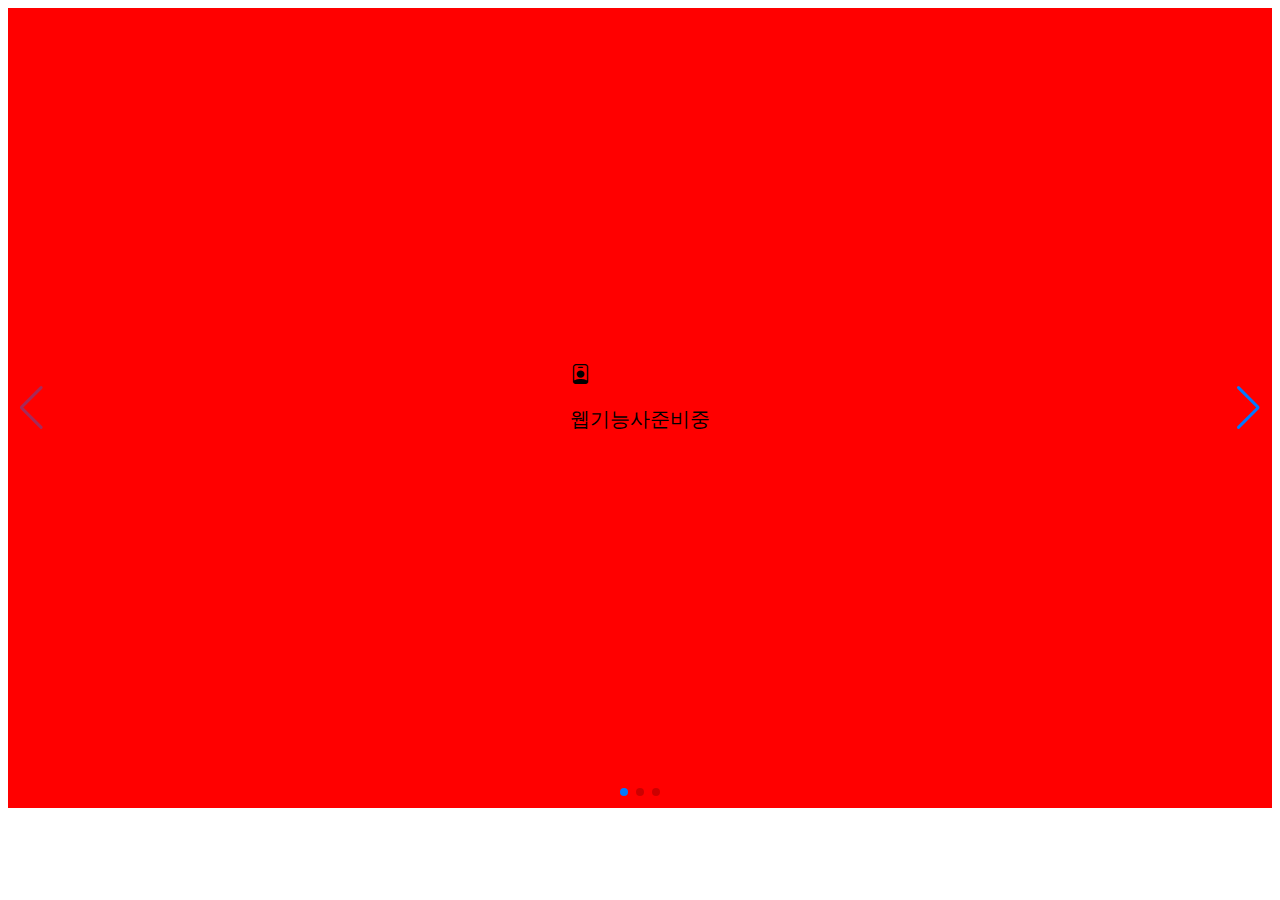
<file: index.html>
<!DOCTYPE html>
<html lang="ko">
<head>
    <meta charset="UTF-8">
    <meta http-equiv="X-UA-Compatible" content="IE=edge">
    <meta name="viewport" content="width=device-width, initial-scale=1.0">
    <title>테스트</title>
    <link rel="stylesheet" href="https://cdn.jsdelivr.net/npm/bootstrap-icons@1.10.3/font/bootstrap-icons.css">
    <link rel="preconnect" href="https://fonts.googleapis.com">
    <link rel="preconnect" href="https://fonts.gstatic.com" crossorigin>
    <link href="https://fonts.googleapis.com/css2?family=Montserrat:ital,wght@0,100;0,300;0,500;0,600;0,700;1,100&family=Nanum+Gothic:wght@400;700;800&family=Noto+Sans+KR:wght@100;300;400;500;700;900&family=Wix+Madefor+Display:wght@500&display=swap" rel="stylesheet">
    <link href="https://cdn.jsdelivr.net/npm/bootstrap@5.2.3/dist/css/bootstrap.min.css" rel="stylesheet" integrity="sha384-rbsA2VBKQhggwzxH7pPCaAqO46MgnOM80zW1RWuH61DGLwZJEdK2Kadq2F9CUG65" crossorigin="anonymous">
    <link rel="stylesheet"href="https://cdn.jsdelivr.net/npm/swiper@9/swiper-bundle.min.css"/>

    <link rel="stylesheet" href="css/my.css">

    <script src="https://cdn.jsdelivr.net/npm/bootstrap@5.2.3/dist/js/bootstrap.bundle.min.js" integrity="sha384-kenU1KFdBIe4zVF0s0G1M5b4hcpxyD9F7jL+jjXkk+Q2h455rYXK/7HAuoJl+0I4" crossorigin="anonymous"></script>
    <script src="https://cdn.jsdelivr.net/npm/swiper@9/swiper-bundle.min.js"></script>
</head>
<body>
    <div class="swiper" id="test slide">
        <!-- Additional required wrapper -->
        <div class="swiper-wrapper">
          <!-- Slides -->
          <div class="swiper-slide" id="slide1">
            <div class="d-flex text-white">
                <i class="bi bi-person-badge"></i><p>웹기능사준비중</p>
            </div>
        </div>
          <div class="swiper-slide" id="slide2">
            <div class="d-flex text-white" >
                <i class="bi bi-patch-exclamation"></i><p>플러그인은<br>반드시 버전기입 plz</p>
            </div>
        </div>
          <div class="swiper-slide" id="slide3">
            <div class="d-flex text-black">
                <i class="bi bi-rocket-takeoff"></i>
                <p>플러그인<br> 실행식<br> 위치중요</p>
            </div>
        </div>
         
        </div>
        <!-- If we need pagination -->
        <div class="swiper-pagination"></div>

        <!-- lg사이즈 이하일 때는 안보이고 lg 이상일때 보여라 -->
        <div class="d-none d-lg-block">
            <div class="swiper-button-prev"></div> 
            <div class="swiper-button-next"></div>
        </div>
       
      </div>

      
      <script src="https://code.jquery.com/jquery-2.2.4.js" 
      integrity="sha256-iT6Q9iMJYuQiMWNd9lDyBUStIq/8PuOW33aOqmvFpqI="
       crossorigin="anonymous">
    </script>
    <script src="js/my.js?work.swiper9"></script>
</body>
</html>
</file>
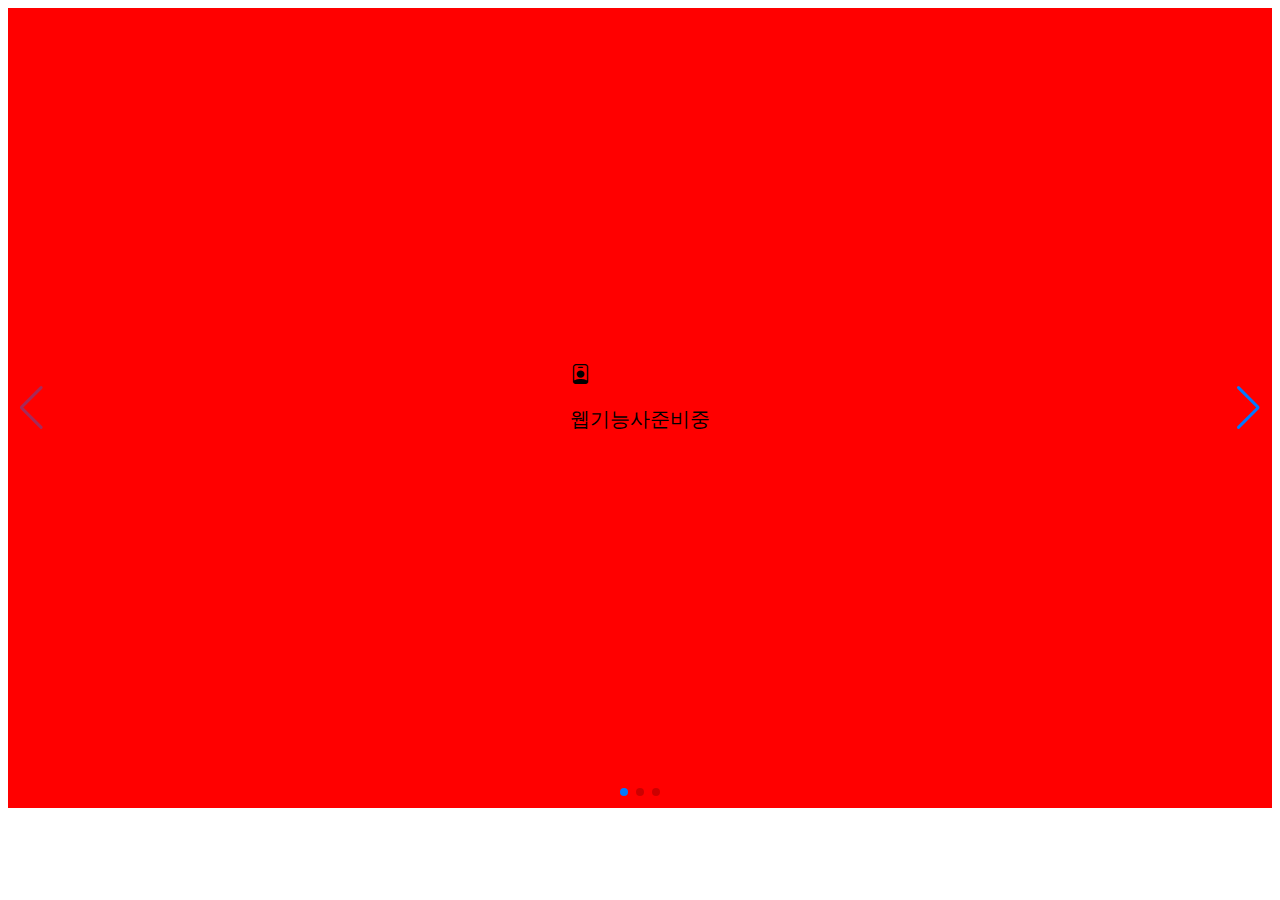
<file: test.html>
<!DOCTYPE html>
<html lang="ko">
<head>
    <meta charset="UTF-8">
    <meta http-equiv="X-UA-Compatible" content="IE=edge">
    <meta name="viewport" content="width=device-width, initial-scale=1.0">
    <title>테스트</title>
    <link rel="stylesheet" href="https://cdn.jsdelivr.net/npm/bootstrap-icons@1.10.3/font/bootstrap-icons.css">
    <link rel="preconnect" href="https://fonts.googleapis.com">
    <link rel="preconnect" href="https://fonts.gstatic.com" crossorigin>
    <link href="https://fonts.googleapis.com/css2?family=Montserrat:ital,wght@0,100;0,300;0,500;0,600;0,700;1,100&family=Nanum+Gothic:wght@400;700;800&family=Noto+Sans+KR:wght@100;300;400;500;700;900&family=Wix+Madefor+Display:wght@500&display=swap" rel="stylesheet">
    <link href="https://cdn.jsdelivr.net/npm/bootstrap@5.2.3/dist/css/bootstrap.min.css" rel="stylesheet" integrity="sha384-rbsA2VBKQhggwzxH7pPCaAqO46MgnOM80zW1RWuH61DGLwZJEdK2Kadq2F9CUG65" crossorigin="anonymous">
    <link rel="stylesheet"href="https://cdn.jsdelivr.net/npm/swiper@9/swiper-bundle.min.css"/>

    <link rel="stylesheet" href="css/my.css">

    <script src="https://cdn.jsdelivr.net/npm/bootstrap@5.2.3/dist/js/bootstrap.bundle.min.js" integrity="sha384-kenU1KFdBIe4zVF0s0G1M5b4hcpxyD9F7jL+jjXkk+Q2h455rYXK/7HAuoJl+0I4" crossorigin="anonymous"></script>
    <script src="https://cdn.jsdelivr.net/npm/swiper@9/swiper-bundle.min.js"></script>
</head>
<body>
    <div class="swiper" id="test slide">
        <!-- Additional required wrapper -->
        <div class="swiper-wrapper">
          <!-- Slides -->
          <div class="swiper-slide" id="slide1">
            <div class="d-flex text-white">
                <i class="bi bi-person-badge"></i><p>웹기능사준비중</p>
            </div>
        </div>
          <div class="swiper-slide" id="slide2">
            <div class="d-flex text-white" >
                <i class="bi bi-patch-exclamation"></i><p>플러그인은반드시 버전기입 plz</p>
            </div>
        </div>
          <div class="swiper-slide" id="slide3">
            <div class="d-flex text-black">
                <i class="bi bi-rocket-takeoff"></i>
                <p>플러그인 실행식 위치중요</p>
            </div>
        </div>
         
        </div>
        <!-- If we need pagination -->
        <div class="swiper-pagination"></div>

         <div class="swiper-button-prev"></div>
         <div class="swiper-button-next"></div>
      </div>

      
      <script src="https://code.jquery.com/jquery-2.2.4.js" 
      integrity="sha256-iT6Q9iMJYuQiMWNd9lDyBUStIq/8PuOW33aOqmvFpqI="
       crossorigin="anonymous">
    </script>
    <script src="js/my.js?work.swiper9"></script>
</body>
</html>
</file>
<file: css/my.css>
.swiper-slide{
    height: 800px;
    font-size:20px;
    display: flex;
    flex-direction: column;
    justify-content: center;
    align-items: center;   
    position: relative;
}

#slide1{
    background: red;
}
#slide2{
    background: blue;
}
#slide3{
    background: yellow;
}
</file>
